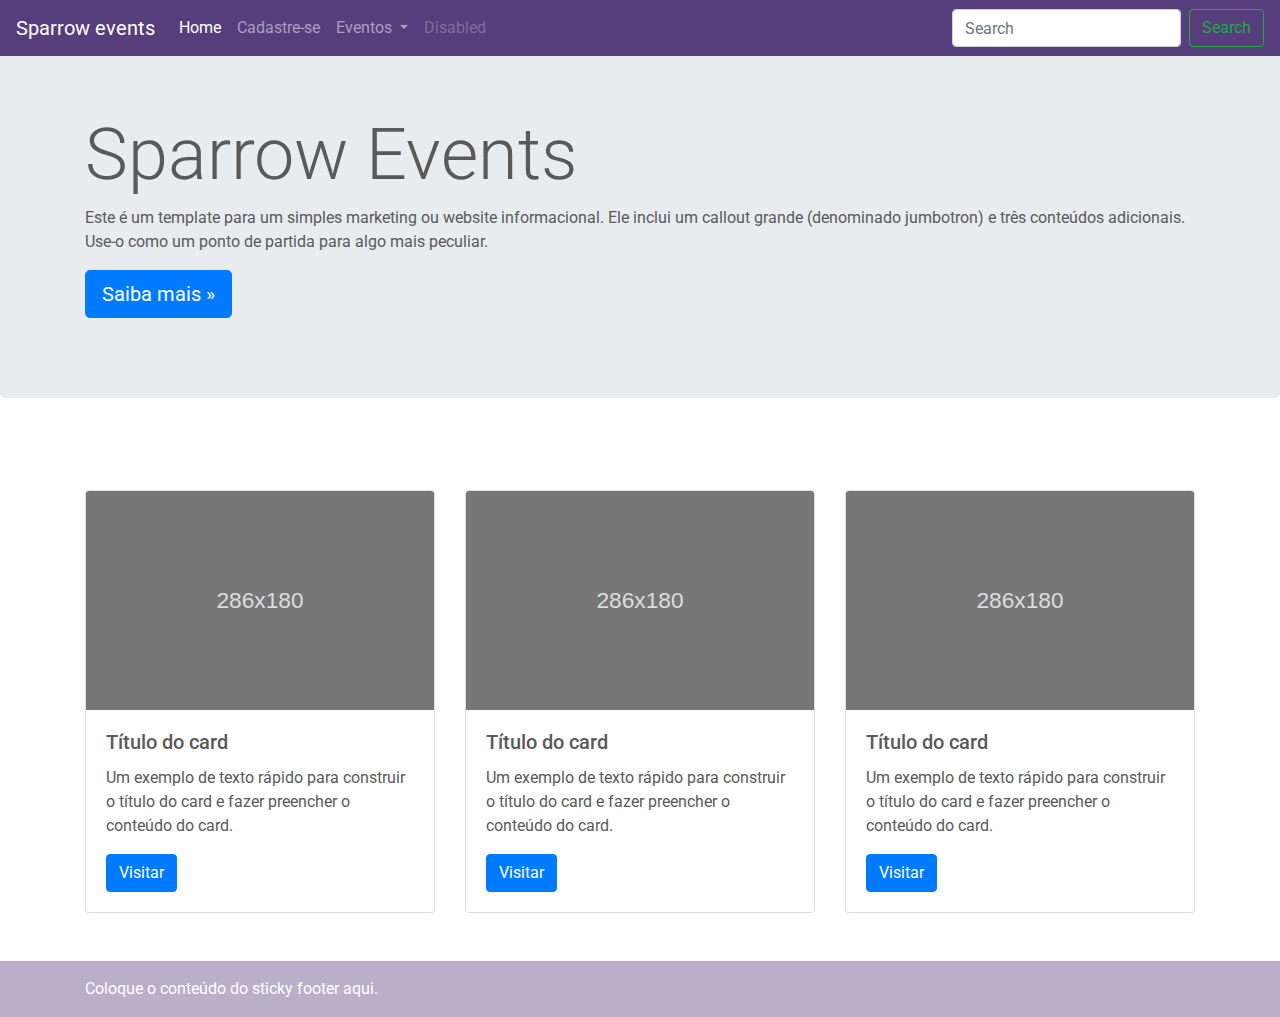
<file: index.html>
<!doctype html>
<html lang="pt-br" class="h-100">

<head>
  <!-- Required meta tags -->
  <meta charset="utf-8">
  <meta name="viewport" content="width=device-width, initial-scale=1, shrink-to-fit=no">

  <!-- Bootstrap CSS -->
  <link rel="stylesheet" href="assets/css/bootstrap.min.css">
  <link rel="stylesheet" href="assets/css/footer.css">
  <link rel="stylesheet" href="assets/css/carousel.css">
  <link href="https://fonts.googleapis.com/css?family=Roboto:100i,300,300i,400&display=swap" rel="stylesheet">
  
  <link rel="stylesheet" href="assets/css/sparrow-events.css">
  <title>Sparrow-events - home</title>
</head>

<body class="d-flex flex-column h-100">
  <nav class="navbar navbar-expand-lg navbar-dark fixed-top bg-roxo">
    <a class="navbar-brand" href="#">Sparrow events</a>
    <button class="navbar-toggler" type="button" data-toggle="collapse" data-target="#navbarSupportedContent"
      aria-controls="navbarSupportedContent" aria-expanded="false" aria-label="Toggle navigation">
      <span class="navbar-toggler-icon"></span>
    </button>

    <div class="collapse navbar-collapse" id="navbarSupportedContent">
      <ul class="navbar-nav mr-auto">
        <li class="nav-item active">
          <a class="nav-link" href="#">Home <span class="sr-only">(current)</span></a>
        </li>
        <li class="nav-item">
          <a class="nav-link" href="cadastre-se.html">Cadastre-se</a>
        </li>
        <li class="nav-item dropdown">
          <a class="nav-link dropdown-toggle" href="#" id="navbarDropdown" role="button" data-toggle="dropdown"
            aria-haspopup="true" aria-expanded="false">
            Eventos
          </a>
          <div class="dropdown-menu" aria-labelledby="navbarDropdown">
            <a class="dropdown-item" href="#">Acontecendo</a>
            <a class="dropdown-item" href="#">Previstos</a>
            <div class="dropdown-divider"></div>
            <a class="dropdown-item" href="#">Encerrados</a>
          </div>
        </li>
        <li class="nav-item">
          <a class="nav-link disabled" href="#" tabindex="-1" aria-disabled="true">Disabled</a>
        </li>
      </ul>
      <form class="form-inline my-2 my-lg-0">
        <input class="form-control mr-sm-2" type="search" placeholder="Search" aria-label="Search">
        <button class="btn btn-outline-success my-2 my-sm-0" type="submit">Search</button>
      </form>
    </div>
  </nav>

  <!-- Principal jumbotron, para a principal mensagem de marketing ou call to action -->
  <div class="jumbotron">
    <div class="container">
      <h1 class="display-3">Sparrow Events</h1>
      <p>Este é um template para um simples marketing ou website informacional. Ele inclui um callout grande (denominado
        jumbotron) e três conteúdos adicionais. Use-o como um ponto de partida para algo mais peculiar.</p>
      <p><a class="btn btn-primary btn-lg" href="#" role="button">Saiba mais &raquo;</a></p>
    </div>
  </div>

  <main role="main" class="flex-shrink-0 mb-5">
    <div class="container">
      <div class="row">
        <div class="col-sm-4">
          <div class="card">
            <img class="card-img-top" src="assets/img/card.svg" alt="Imagem de capa do card">
            <div class="card-body">
              <h5 class="card-title">Título do card</h5>
              <p class="card-text">Um exemplo de texto rápido para construir o título do card e fazer preencher o
                conteúdo
                do card.</p>
              <a href="#" class="btn btn-primary">Visitar</a>
            </div>
          </div>
        </div>
        <div class="col-sm-4">
          <div class="card">
            <img class="card-img-top" src="assets/img/card.svg" alt="Imagem de capa do card">
            <div class="card-body">
              <h5 class="card-title">Título do card</h5>
              <p class="card-text">Um exemplo de texto rápido para construir o título do card e fazer preencher o
                conteúdo
                do card.</p>
              <a href="#" class="btn btn-primary">Visitar</a>
            </div>
          </div>
        </div>
        <div class="col-sm-4">
          <div class="card">
            <img class="card-img-top" src="assets/img/card.svg" alt="Imagem de capa do card">
            <div class="card-body">
              <h5 class="card-title">Título do card</h5>
              <p class="card-text">Um exemplo de texto rápido para construir o título do card e fazer preencher o
                conteúdo
                do card.</p>
              <a href="#" class="btn btn-primary">Visitar</a>
            </div>
          </div>
        </div>
      </div>
    </div>
  </main>

  <footer class="footer mt-auto py-3">
    <div class="container">
      <span>Coloque o conteúdo do sticky footer aqui.</span>
    </div>
  </footer>
  <!-- Optional JavaScript -->
  <!-- jQuery first, then Popper.js, then Bootstrap JS -->
  <script src="assets/js/jquery-3.3.1.slim.min.js"></script>
  <script src="assets/js/popper.min.js"></script>
  <script src="assets/js/bootstrap.min.js"></script>
</body>

</html>
</file>
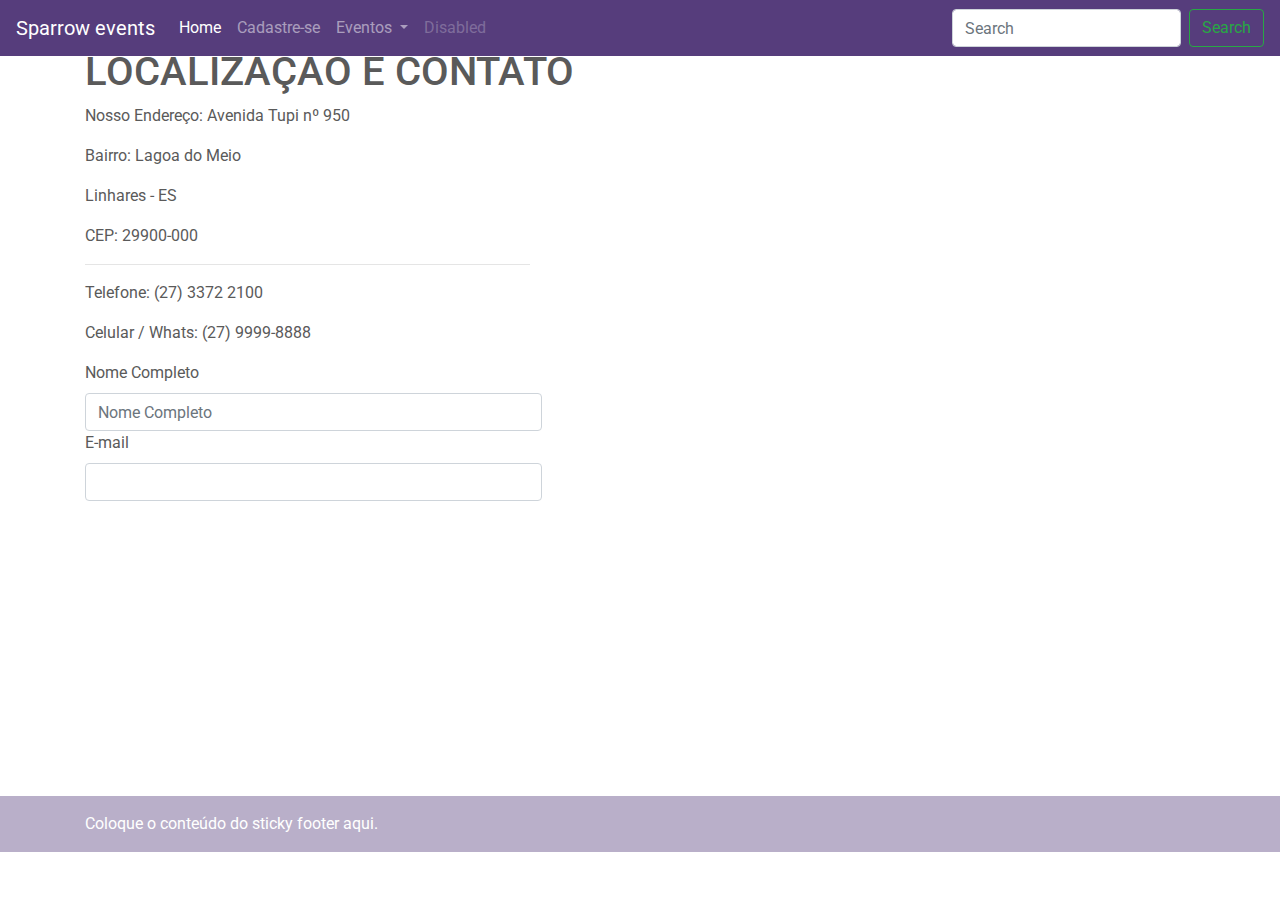
<file: contato.html>
<!doctype html>
<html lang="pt-br" class="h-100">

<head>
  <!-- Required meta tags -->
  <meta charset="utf-8">
  <meta name="viewport" content="width=device-width, initial-scale=1, shrink-to-fit=no">

  <!-- Bootstrap CSS -->
  <link rel="stylesheet" href="assets/css/bootstrap.min.css">
  <link rel="stylesheet" href="assets/css/footer.css">
  <link rel="stylesheet" href="assets/css/carousel.css">
  <link href="https://fonts.googleapis.com/css?family=Roboto:100i,300,300i,400&display=swap" rel="stylesheet">


  <link rel="stylesheet" href="assets/css/sparrow-events.css">
  <title>Sparrow Events - Detalhes do evento</title>
</head>

<body class="d-flex flex-column h-100">
  <nav class="navbar navbar-expand-lg navbar-dark fixed-top bg-roxo">
    <a class="navbar-brand" href="#">Sparrow events</a>
    <button class="navbar-toggler" type="button" data-toggle="collapse" data-target="#navbarSupportedContent"
      aria-controls="navbarSupportedContent" aria-expanded="false" aria-label="Toggle navigation">
      <span class="navbar-toggler-icon"></span>
    </button>

    <div class="collapse navbar-collapse" id="navbarSupportedContent">
      <ul class="navbar-nav mr-auto">
        <li class="nav-item active">
          <a class="nav-link" href="#">Home <span class="sr-only">(current)</span></a>
        </li>
        <li class="nav-item">
          <a class="nav-link" href="cadastre-se.html">Cadastre-se</a>
        </li>
        <li class="nav-item dropdown">
          <a class="nav-link dropdown-toggle" href="#" id="navbarDropdown" role="button" data-toggle="dropdown"
            aria-haspopup="true" aria-expanded="false">
            Eventos
          </a>
          <div class="dropdown-menu" aria-labelledby="navbarDropdown">
            <a class="dropdown-item" href="#">Acontecendo</a>
            <a class="dropdown-item" href="#">Previstos</a>
            <div class="dropdown-divider"></div>
            <a class="dropdown-item" href="#">Encerrados</a>
          </div>
        </li>
        <li class="nav-item">
          <a class="nav-link disabled" href="#" tabindex="-1" aria-disabled="true">Disabled</a>
        </li>
      </ul>
      <form class="form-inline my-2 my-lg-0">
        <input class="form-control mr-sm-2" type="search" placeholder="Search" aria-label="Search">
        <button class="btn btn-outline-success my-2 my-sm-0" type="submit">Search</button>
      </form>
    </div>
  </nav>


  <div class="container">
    <h1>LOCALIZAÇÃO E CONTATO</h1>
    <div class="row">
      <div class="col-sm-5">
        <p class="text-justify">Nosso Endereço: Avenida Tupi nº 950</p>
        <p class="text-justify">Bairro: Lagoa do Meio</p>
        <p class="text-justify">Linhares - ES</p>
        <p class="text-justify">CEP: 29900-000</p>
        <hr class="row-sm-6">
        <p class="text-justify">Telefone: (27) 3372 2100</p>
        <p class="text-justify">Celular / Whats: (27) 9999-8888</p>
      </div>
      <!--Fechamento div col-sm-6-->
    </div>
    <!--Fechamento div row-->

    <form>
      <div class="form-row">

        <div class="form-group col-sm-5">
          <label for="inputNomeCompleto">Nome Completo</label>
          <input id="inputNomeCompleto" name="Full Name" placeholder="Nome Completo" class="form-control" type="text">
          <label for="inputEmail">E-mail</label>
          <input type="email" class="form-control" id="inputEmail">



        </div>
      </div>
      <!--Fechamento div form-row-->
    </form>




  </div>
  </main>

  <footer class="footer mt-auto py-3">
    <div class="container">
      <span>Coloque o conteúdo do sticky footer aqui.</span>
    </div>
  </footer>
  <!-- Optional JavaScript -->
  <!-- jQuery first, then Popper.js, then Bootstrap JS -->
  <script src="assets/js/jquery-3.3.1.slim.min.js"></script>
  <script src="assets/js/popper.min.js"></script>
  <script src="assets/js/bootstrap.min.js"></script>
  <script src="assets/js/holder.min.js"></script>
</body>

</html>
</file>
<file: assets/css/footer.css>
/* Custom page CSS
-------------------------------------------------- */
/* Not required for template or sticky footer method. */

main > .container {
    padding: 60px 15px 0;
  }
  
  .footer {
    background-color:#563d7c69;
    color: #fff;
  }
  
  .footer > .container {
    padding-right: 15px;
    padding-left: 15px;
  }
  
  code {
    font-size: 80%;
  }
</file>
<file: assets/css/carousel.css>
/* ESTILOS GLOBAIS
-------------------------------------------------- */
/* Padding abaixo do footer e texto mais suave no <body> */

body {
    padding-top: 3rem;
    padding-bottom: 3rem;
    color: #5a5a5a;
  }
  
  
  /* CUSTOMIZA O CAROUSEL
  -------------------------------------------------- */
  
  /* Classe base do carousel */
  .carousel {
    margin-bottom: 4rem;
  }
  
  /* Já que usamos posicionamento de imagens, precisaremos fazer alguns ajustes na legenda */
  .carousel-caption {
    bottom: 3rem;
    z-index: 10;
  }
  
  /* Declaramos alturas, devido ao posicionamento do elemento img */
  .carousel-item {
    height: 32rem;
    background-color: #777;
  }
  .carousel-item > img {
    position: absolute;
    top: 0;
    left: 0;
    min-width: 100%;
    height: 32rem;
  }
  
  
  /* CONTEÚDO DO MARKETING
  -------------------------------------------------- */
  
  /* Alinha, centralmente, o texto dentro das três colunas abaixo do carousel */
  .marketing .col-lg-4 {
    margin-bottom: 1.5rem;
    text-align: center;
  }
  .marketing h2 {
    font-weight: 400;
  }
  .marketing .col-lg-4 p {
    margin-right: .75rem;
    margin-left: .75rem;
  }
  
  
  /* Featrurezinhas
  ------------------------- */
  
  .featurette-divider {
    margin: 5rem 0; /* Espaça o elemento <hr> mais */
  }
  
  /* Afina os cabeçalhos de marketing */
  .featurette-heading {
    font-weight: 300;
    line-height: 1;
    letter-spacing: -.05rem;
  }
  
  
  /* CSS RESPONSIVE
  -------------------------------------------------- */
  
  @media (min-width: 40em) {
    /* Aumenta o tamanho do conteúdo do carousel */
    .carousel-caption p {
      margin-bottom: 1.25rem;
      font-size: 1.25rem;
      line-height: 1.4;
    }
  
    .featurette-heading {
      font-size: 50px;
    }
  }
  
  @media (min-width: 62em) {
    .featurette-heading {
      margin-top: 7rem;
    }
  }
</file>
<file: assets/css/sparrow-events.css>
html{
    font-family: "Roboto" !important;
    }
    /* img{
       width: 150px;
    } */
    .bg-roxo{
       background-color:  #563d7c;
    }
    input{
        box-shadow: blue;
    }
</file>
